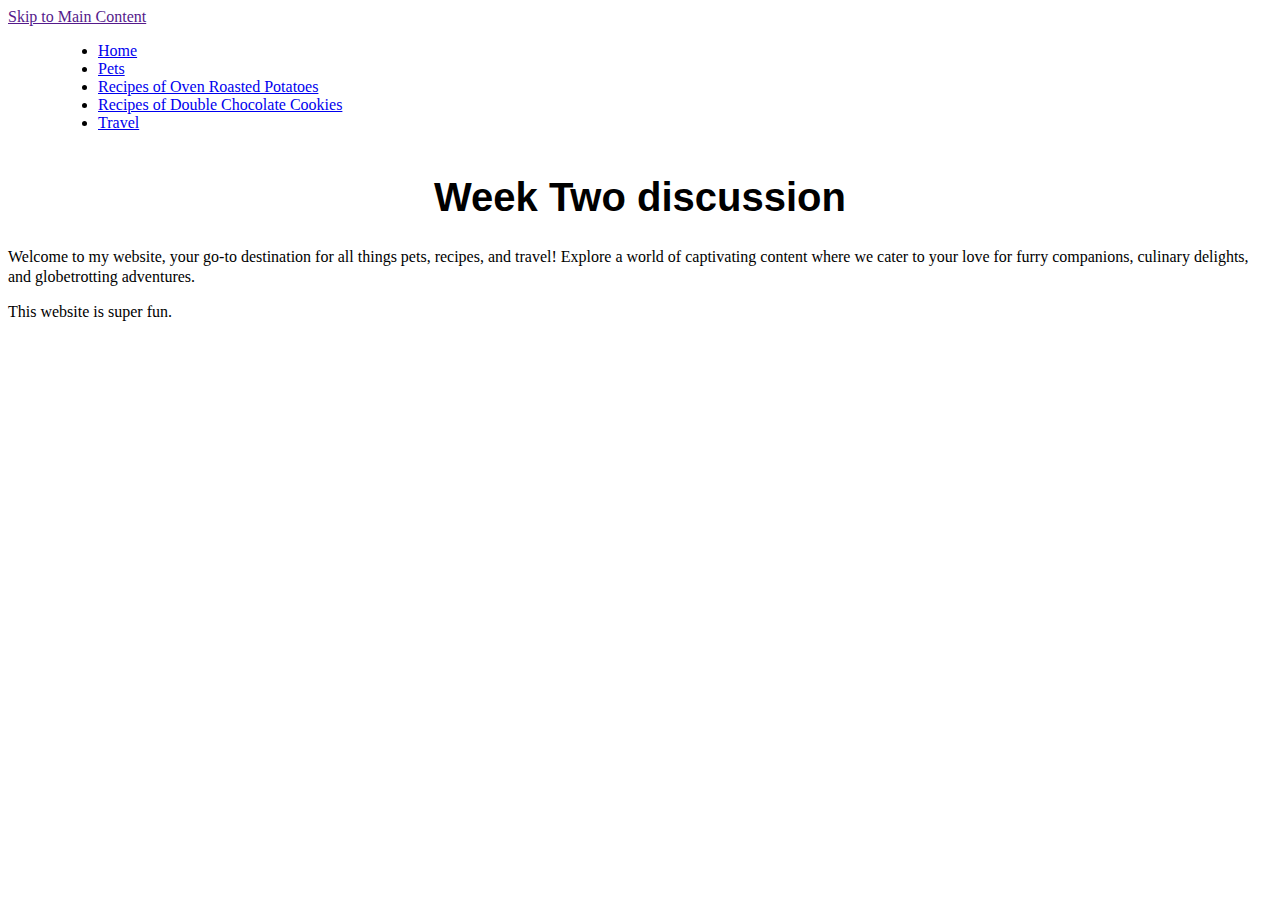
<file: index.html>
<!DOCTYPE html>
<html lang="en">
<head>
    <meta charset="UTF-8">
    <meta name="viewport" content="width=device-width, initial-scale=1.0">
    
    <link rel="stylesheet" href="css/style.css">
    <title>Main Page</title>
</head>
<body>
    <a href = "">Skip to Main Content</a>
    <header>
        <nav>
            <ul>
                <li><a href ="index.html">Home</a></li>
                <li><a href="pets.html">Pets</a></li>
                <li><a href="recipes.html">Recipes of Oven Roasted Potatoes</a></li>
                <li><a href="recipe.html">Recipes of Double Chocolate Cookies</a></li>
                <li><a href="travel.html">Travel</a></li>
            </ul>
        </nav>
        <h1>Week Two discussion</h1>

    </header>
    <main>
        <div>
            <p>Welcome to my website, your go-to destination for all things pets, recipes, and travel! Explore a world of captivating content where we cater to your love for furry companions, culinary delights, and globetrotting adventures. </p>

        </div>

<div>This website is super fun.</div>
            <!-- Jackie Wolf -->

        <div></div>
        <div></div>
        <div></div>
        <div></div>
    </main>

</body>
</html>
</file>
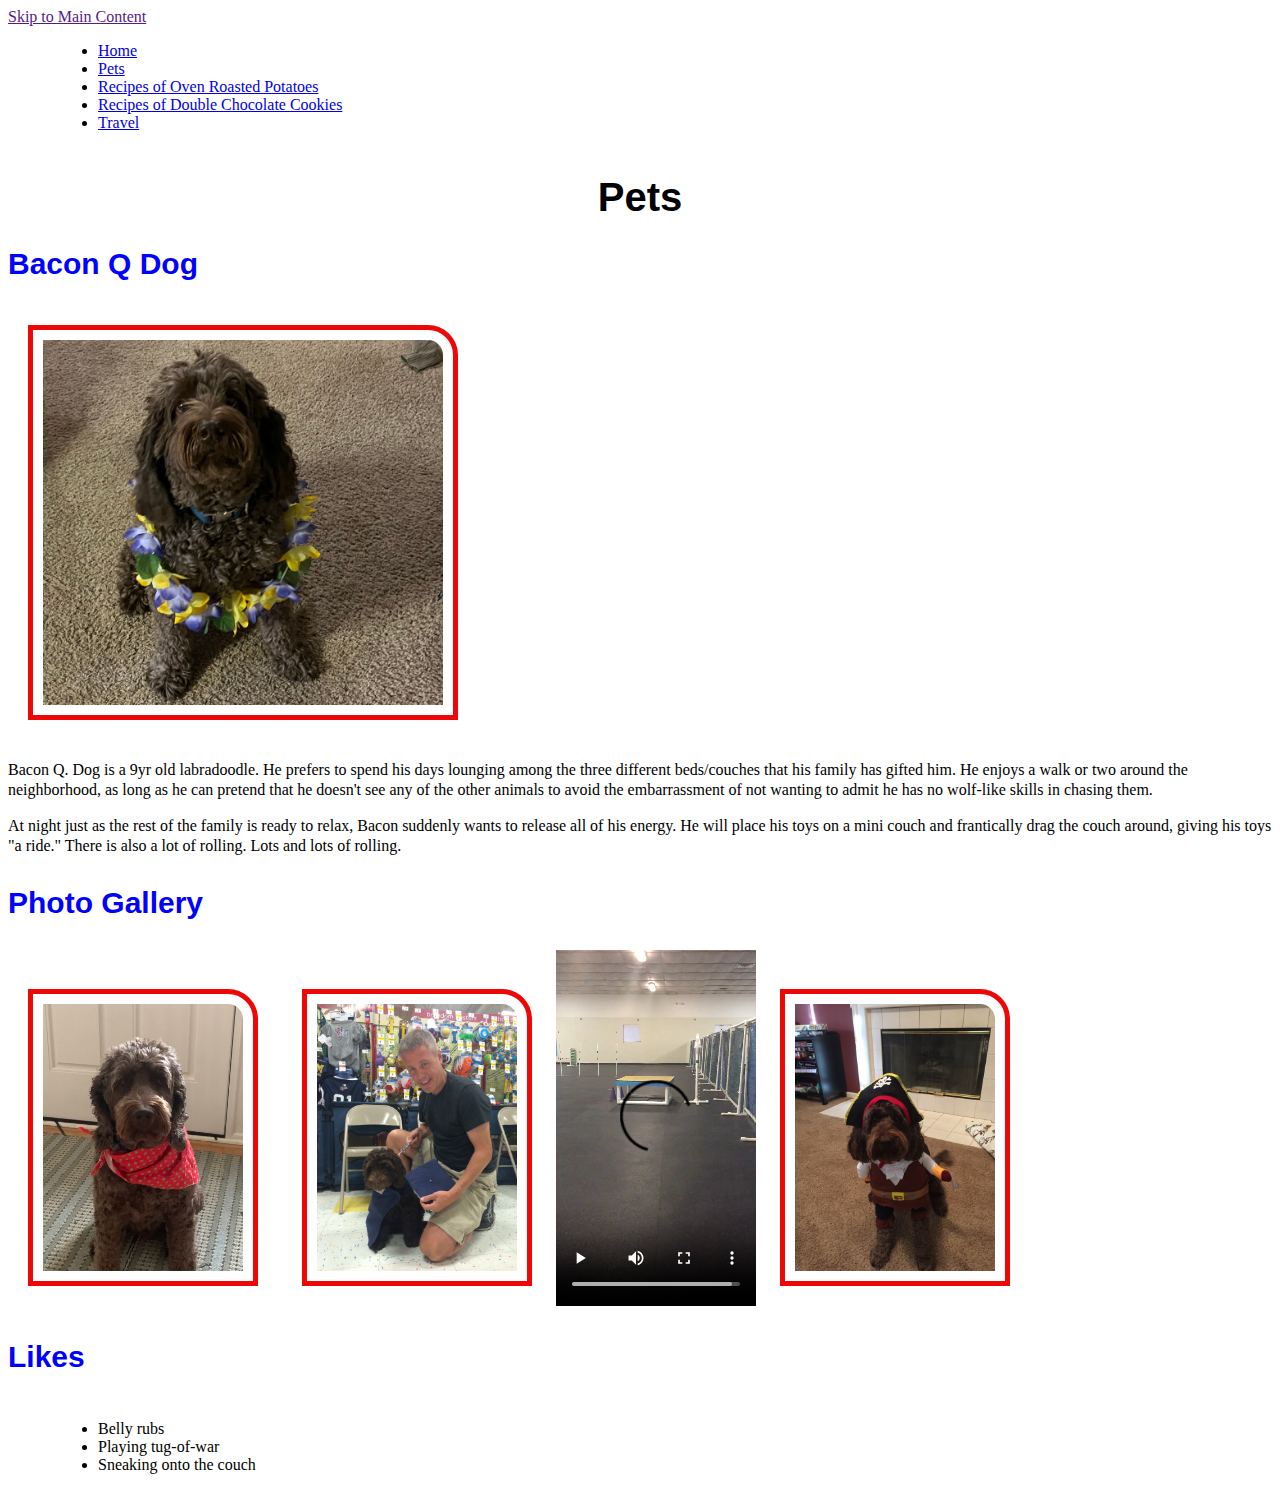
<file: pets.html>
<!DOCTYPE html>
<html lang="en">
<head>
    <meta charset="UTF-8">
    <meta name="viewport" content="width=device-width, initial-scale=1.0">
    <link rel="stylesheet" href="css/style.css">
    <title>Pets</title>
</head>
<body>
    <a href = "">Skip to Main Content</a>
    <header>
        <nav>
            <ul>
                <li><a href ="index.html">Home</a></li>
                <li><a href="pets.html">Pets</a></li>
                <li><a href="recipes.html">Recipes of Oven Roasted Potatoes</a></li>
                <li><a href="recipe.html">Recipes of Double Chocolate Cookies</a></li>
                <li><a href="travel.html">Travel</a></li>
            </ul>
        </nav>
    </header>
    <main>
        <h1>Pets</h1>
        <div>
            <h2>Bacon Q Dog</h2>
            <img src="images/bacon.jpg" width = "400" alt="Brown labradoodle wearing colorful lei">

            <p>Bacon Q. Dog is a 9yr old labradoodle. He prefers to spend his days lounging among the three different beds/couches that his family has gifted him. He enjoys a walk or two around the neighborhood, as long as he can pretend that he doesn't see any of the other animals to avoid the embarrassment of not wanting to admit he has no wolf-like skills in chasing them.</p> 
            <P>At night just as the rest of the family is ready to relax, Bacon suddenly wants to release all of his energy. He will place his toys on a mini couch and frantically drag the couch around, giving his toys "a ride." There is also a lot of rolling. Lots and lots of rolling.</P>
            <h3>Photo Gallery</h3>
            <img src="images/bacon_bandana.JPG" width ="200" alt = "Brown labradoodle wearing an orange bandana">
            <img src="images/bacon_graduation.JPG"  width ="200" alt="Small labradoodle puppy wearing a graduation cap and gown">
            <video width="200"  controls>
                <source src="images/bacon_agility.mov">
                Your browser does not support the video tag.  This was a video of a girl and dog demonstrating a sit and stay procedure
            </video>
            <img src="images/bacon_halloween.JPG"  width ="200" alt="Brown labradoodle wearing a pirate costume">

            <h3>Likes</h3>
            <ul>
                <li>Belly rubs</li>
                <li>Playing tug-of-war</li>
                <li>Sneaking onto the couch</li>
            </ul>
            <!-- Jackie Wolf -->
        
        </div>
        <div></div>
        <div></div>
        <div></div>
        <div></div>
    </main>
    
</body>
</html>
</file>
<file: css/style.css>
h1 {
    font-family: 'Montserrat', sans-serif;
    font-size: 40px;
    text-align: center;
}

h2, h3 {
    font-family: 'Montserrat', sans-serif;
    font-size: 30px;
    color: blue;
}

p {
    line-height: 20px;
}

img {
    border: 5px solid rgb(237, 7, 7);
    padding: 10px;
    margin: 20px;
    border-top-right-radius: 30px;
}

ul, ol {
    margin-left: 50px;
    display: inline-block;
}
</file>
